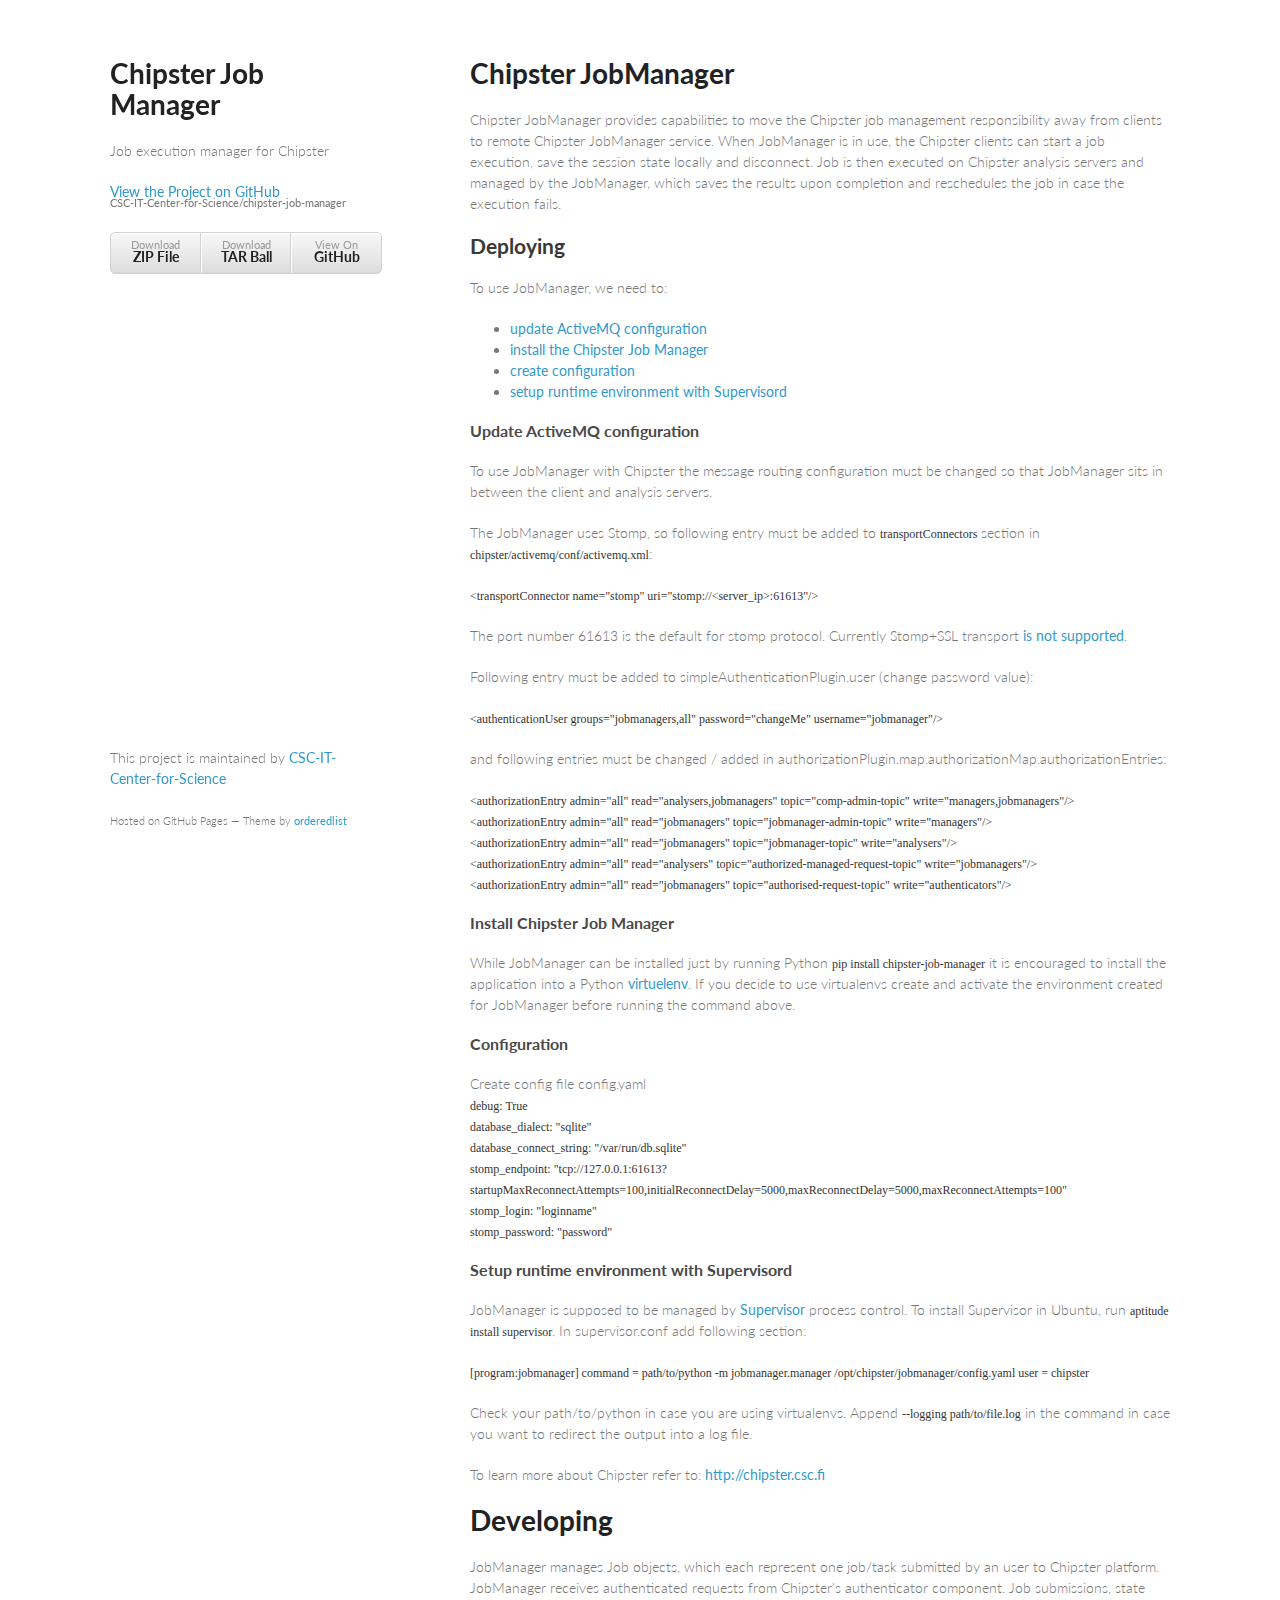
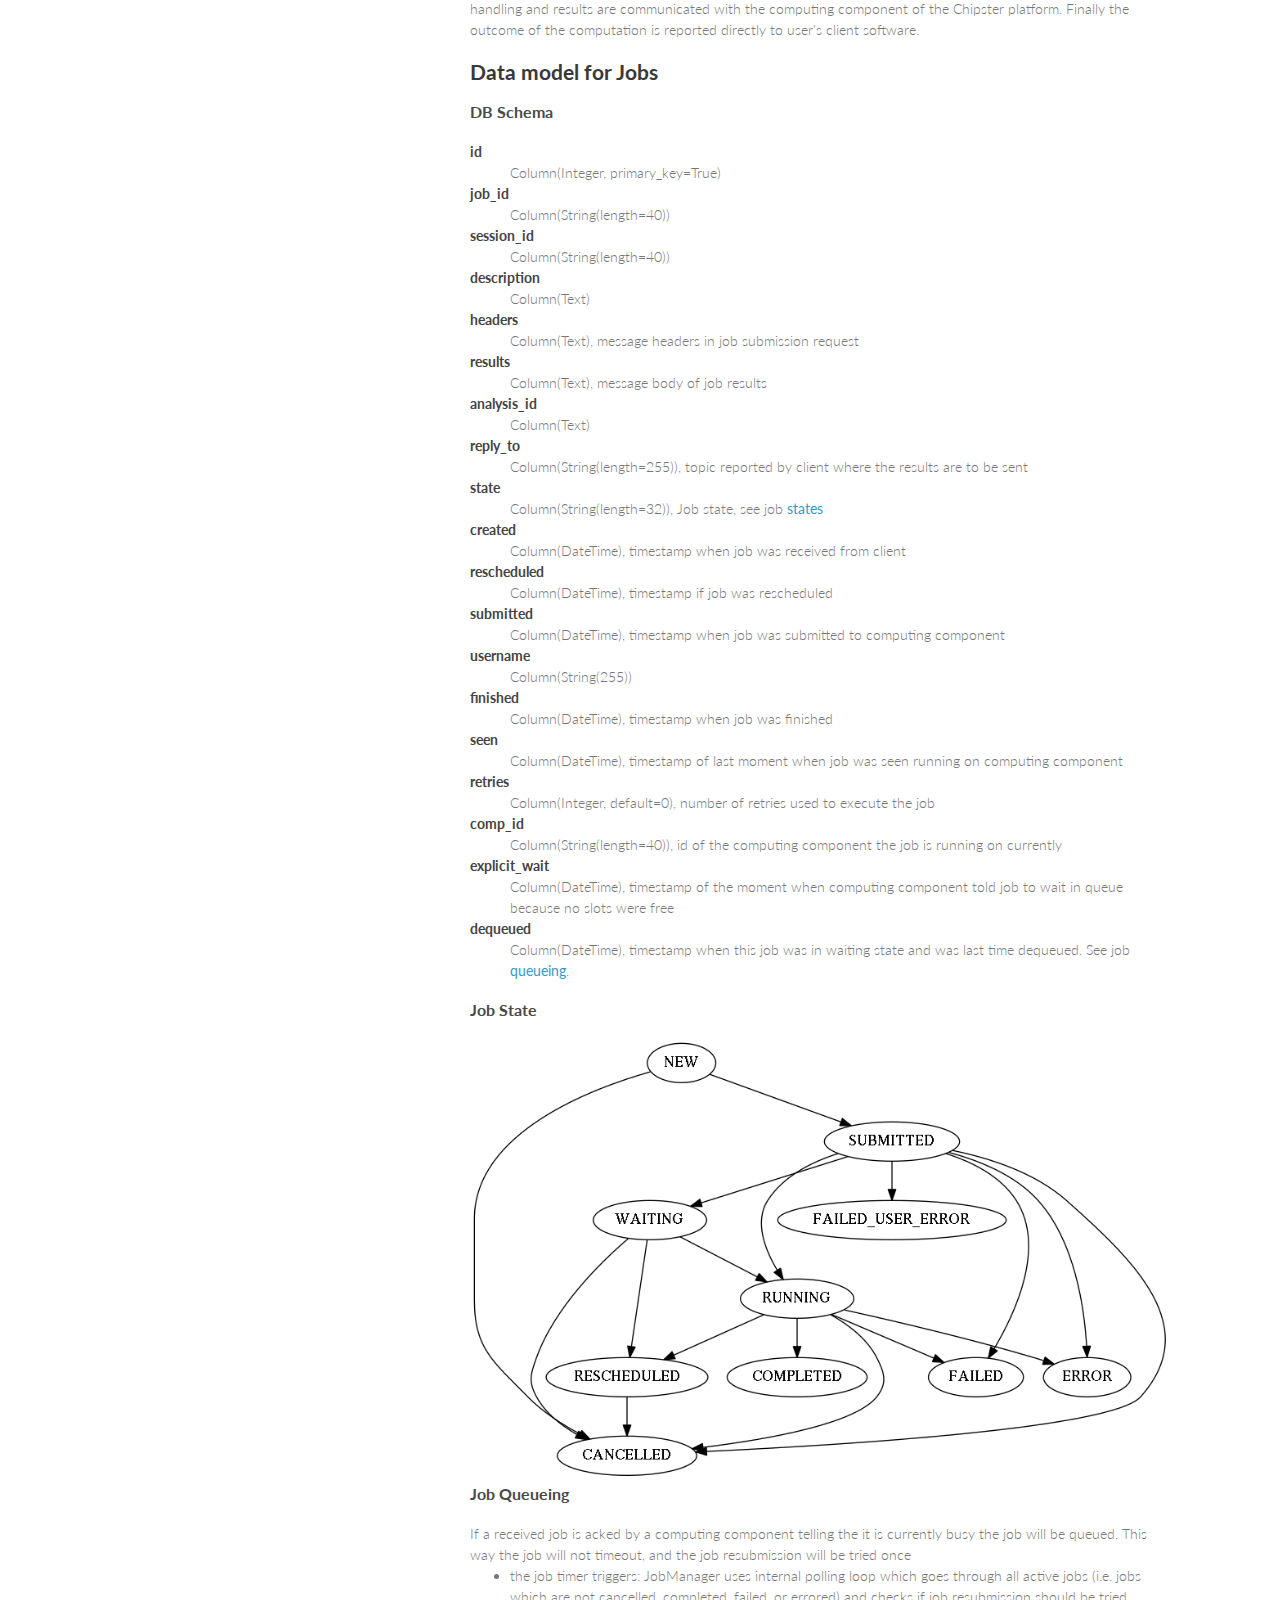
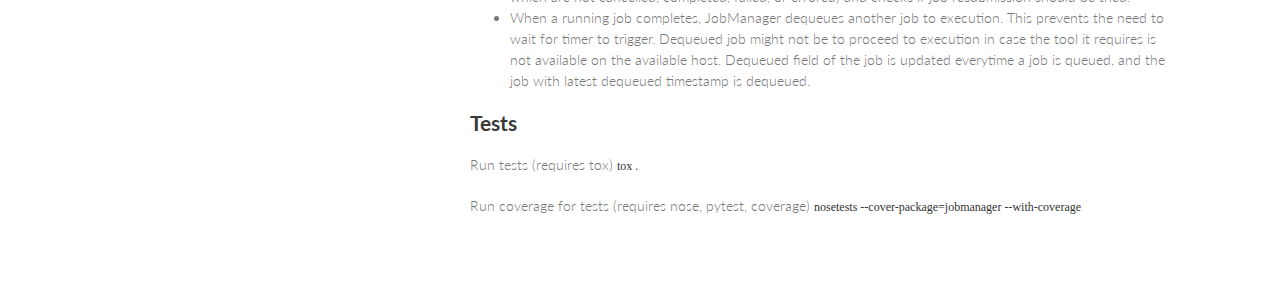
<file: index.html>
<!doctype html>
<html>
  <head>
    <meta charset="utf-8">
    <meta http-equiv="X-UA-Compatible" content="chrome=1">
    <title>Chipster Job Manager by CSC-IT-Center-for-Science</title>

    <link rel="stylesheet" href="stylesheets/styles.css">
    <link rel="stylesheet" href="stylesheets/pygment_trac.css">
    <meta name="viewport" content="width=device-width, initial-scale=1, user-scalable=no">
    <!--[if lt IE 9]>
    <script src="//html5shiv.googlecode.com/svn/trunk/html5.js"></script>
    <![endif]-->
  </head>
  <body>
    <div class="wrapper">
      <header>
        <h1>Chipster Job Manager</h1>
        <p>Job execution manager for Chipster</p>

        <p class="view"><a href="https://github.com/CSC-IT-Center-for-Science/chipster-job-manager">View the Project on GitHub <small>CSC-IT-Center-for-Science/chipster-job-manager</small></a></p>


        <ul>
          <li><a href="https://github.com/CSC-IT-Center-for-Science/chipster-job-manager/zipball/master">Download <strong>ZIP File</strong></a></li>
          <li><a href="https://github.com/CSC-IT-Center-for-Science/chipster-job-manager/tarball/master">Download <strong>TAR Ball</strong></a></li>
          <li><a href="https://github.com/CSC-IT-Center-for-Science/chipster-job-manager">View On <strong>GitHub</strong></a></li>
        </ul>
      </header>
      <section>
<h1>
<a id="chipster-jobmanager" class="anchor" href="#chipster-jobmanager" aria-hidden="true"><span class="octicon octicon-link"></span></a>Chipster JobManager</h1>

<p>Chipster JobManager provides capabilities to move the Chipster job management
responsibility away from clients to remote Chipster JobManager service. When
JobManager is in use, the Chipster clients can start a job execution, save the
session state locally and disconnect. Job is then executed on Chipster analysis
servers and managed by the JobManager, which saves the results upon completion
and reschedules the job in case the execution fails.</p>

<h2>Deploying</h2>

<p>
To use JobManager, we need to:
  <ul>
    <li><a href="#activemq">update ActiveMQ configuration</a></li>
    <li><a href="#pip">install the Chipster Job Manager</a></li>
    <li><a href="#config">create configuration</a></li>
    <li><a href="#supervisor">setup runtime environment with Supervisord</a></li>
  </ul>
</p>

<a name="activemq"></a>
<h3>Update ActiveMQ configuration</h3>

<p>To use JobManager with Chipster the message routing configuration must be
changed so that JobManager sits in between the client and analysis servers.</p>

<p>The JobManager uses Stomp, so following entry must be added to
<code>transportConnectors</code> section in <code>chipster/activemq/conf/activemq.xml</code>:</p>

<p>
<code>
&lt;transportConnector name="stomp" uri="stomp://&lt;server_ip&gt;:61613"/&gt;
</code>
</p>

<p>The port number 61613 is the default for stomp protocol. Currently Stomp+SSL transport <a href="https://github.com/nikipore/stompest/issues/3">is not supported</a>.</p>

<p>
Following entry must be added to simpleAuthenticationPlugin.user (change password value):
</p>
<p>
<code>
    &lt;authenticationUser groups="jobmanagers,all" password="changeMe" username="jobmanager"/&gt;
</code>
</p>

<p>
and following entries must be changed / added in authorizationPlugin.map.authorizationMap.authorizationEntries:
</p>

<p>
<code>
    &lt;authorizationEntry admin="all" read="analysers,jobmanagers" topic="comp-admin-topic" write="managers,jobmanagers"/&gt;<br />
    &lt;authorizationEntry admin="all" read="jobmanagers" topic="jobmanager-admin-topic" write="managers"/&gt;<br />
    &lt;authorizationEntry admin="all" read="jobmanagers" topic="jobmanager-topic" write="analysers"/&gt;<br />
    &lt;authorizationEntry admin="all" read="analysers" topic="authorized-managed-request-topic" write="jobmanagers"/&gt;<br />
    &lt;authorizationEntry admin="all" read="jobmanagers" topic="authorised-request-topic" write="authenticators"/&gt;<br />
</code>
</p>

<a name="pip"></a>
<h3>Install Chipster Job Manager</h3>
<p>
While JobManager can be installed just by running Python <code>pip install chipster-job-manager</code> it is encouraged to install the application into a 
Python <a href="https://virtualenv.pypa.io/en/latest/">virtuelenv</a>. If you decide to use virtualenvs create and activate the environment created for JobManager before running the command above.
</p>

<a name="config"></a>
<h3>Configuration</h3>
Create config file config.yaml
<p>
<code>
debug: True<br />
database_dialect: "sqlite"<br />
database_connect_string: "/var/run/db.sqlite"<br />
stomp_endpoint: "tcp://127.0.0.1:61613?startupMaxReconnectAttempts=100,initialReconnectDelay=5000,maxReconnectDelay=5000,maxReconnectAttempts=100"<br />
stomp_login: "loginname"<br />
stomp_password: "password"<br />
</code>
</p>

<a name="supervisor"></a>
<h3>Setup runtime environment with Supervisord</h3>

<p>
JobManager is supposed to be managed by <a href="http://supervisord.org/">Supervisor</a> process control. To install Supervisor in Ubuntu, run <code>aptitude install supervisor</code>.
In supervisor.conf add following section:
</p>
<p>
<code>
[program:jobmanager]
command = path/to/python -m jobmanager.manager /opt/chipster/jobmanager/config.yaml
user = chipster
</code>
</p>

<p>
Check your path/to/python in case you are using virtualenvs. Append <code>--logging path/to/file.log</code> in the command in case you want to redirect the output into a log file.
</p>


<p>To learn more about Chipster refer to: <a href="http://chipster.csc.fi/">http://chipster.csc.fi</a>
</p>

<h1><a id="developing" class="anchor" href="#developing" aria-hidden="true"><span class="octicon octicon-link"></span></a>Developing</h1>
<p>
JobManager manages Job objects, which each represent one job/task submitted by an user to Chipster platform.
JobManager receives authenticated requests from Chipster's authenticator component. Job submissions, state handling and results are communicated with the computing component of the Chipster platform.
Finally the outcome of the computation is reported directly to user's client software.
</p>

<h2>Data model for Jobs</h2>
<h3>DB Schema</h3>
<dl>
    <dt>id</dt><dd>Column(Integer, primary_key=True)</dd>
    <dt>job_id</dt><dd>Column(String(length=40))</dd>
    <dt>session_id</dt><dd>Column(String(length=40))</dd>
    <dt>description</dt><dd>Column(Text)</dd>
    <dt>headers</dt><dd>Column(Text), <span>message headers in job submission request</span></dd>
    <dt>results</dt><dd>Column(Text), <span>message body of job results</span></dd>
    <dt>analysis_id</dt><dd>Column(Text)</dd>
    <dt>reply_to</dt><dd>Column(String(length=255)), topic reported by client where the results are to be sent</dd>
    <dt>state</dt><dd>Column(String(length=32)), Job state, see job <a href="#states">states</a></dd>
    <dt>created</dt><dd>Column(DateTime), timestamp when job was received from client</dd>
    <dt>rescheduled</dt><dd>Column(DateTime), timestamp if job was rescheduled</dd>
    <dt>submitted</dt><dd>Column(DateTime), timestamp when job was submitted to computing component</dd>
    <dt>username</dt><dd>Column(String(255))</dd>
    <dt>finished</dt><dd>Column(DateTime), timestamp when job was finished</dd>
    <dt>seen</dt><dd>Column(DateTime), timestamp of last moment when job was seen running on computing component</dd>
    <dt>retries</dt><dd>Column(Integer, default=0), number of retries used to execute the job</dd>
    <dt>comp_id</dt><dd>Column(String(length=40)), id of the computing component the job is running on currently</dd>
    <dt>explicit_wait</dt><dd>Column(DateTime), timestamp of the moment when computing component told job to wait in queue because no slots were free</dd>
    <dt>dequeued</dt><dd>Column(DateTime), timestamp when this job was in waiting state and was last time dequeued. See job <a href="#queueing">queueing</a>.</dd>
</dl>

<h3>Job State</h3>
<a name="states">
<img src="img/task_states.png" alt="Job Manager task states, img/task_states.dot for textual representation"/>
</a>

<h3>Job Queueing</h3>
<a name="queueing"></a>
If a received job is acked by a computing component telling the it is currently busy the job will be queued. This way the job will not timeout, and the job resubmission will be tried once 
<ul>
<li>the job timer triggers: JobManager uses internal polling loop which goes through all active jobs (i.e. jobs which are not cancelled, completed, failed, or errored) and checks
    if job resubmission should be tried.
<li>When a running job completes, JobManager dequeues another job to execution. This prevents the need to wait for timer to trigger. Dequeued job might not be to proceed to execution in case the tool it requires is not available on the available host.
Dequeued field of the job is updated everytime a job is queued, and the job with latest dequeued timestamp is dequeued.</li>
</ul>

<h2>Tests</h2>
<p>Run tests (requires tox)
    <code>tox .</code></p>

<p>Run coverage for tests (requires nose, pytest, coverage)
    <code>nosetests --cover-package=jobmanager --with-coverage</code></p>
      </section>
      <footer>
        <p>This project is maintained by <a href="https://github.com/CSC-IT-Center-for-Science">CSC-IT-Center-for-Science</a></p>
        <p><small>Hosted on GitHub Pages &mdash; Theme by <a href="https://github.com/orderedlist">orderedlist</a></small></p>
      </footer>
    </div>
    <script src="javascripts/scale.fix.js"></script>
    
  </body>
</html>
</file>
<file: stylesheets/styles.css>
@import url(https://fonts.googleapis.com/css?family=Lato:300italic,700italic,300,700);

body {
  padding:50px;
  font:14px/1.5 Lato, "Helvetica Neue", Helvetica, Arial, sans-serif;
  color:#777;
  font-weight:300;
}

h1, h2, h3, h4, h5, h6 {
  color:#222;
  margin:0 0 20px;
}

p, ul, ol, table, pre, dl {
  margin:0 0 20px;
}

h1, h2, h3 {
  line-height:1.1;
}

h1 {
  font-size:28px;
}

h2 {
  color:#393939;
}

h3, h4, h5, h6 {
  color:#494949;
}

a {
  color:#39c;
  font-weight:400;
  text-decoration:none;
}

a small {
  font-size:11px;
  color:#777;
  margin-top:-0.6em;
  display:block;
}

.wrapper {
  width:1060px;
  margin:0 auto;
}

blockquote {
  border-left:1px solid #e5e5e5;
  margin:0;
  padding:0 0 0 20px;
  font-style:italic;
}

code, pre {
  font-family:Monaco, Bitstream Vera Sans Mono, Lucida Console, Terminal;
  color:#333;
  font-size:12px;
}

pre {
  padding:8px 15px;
  background: #f8f8f8;  
  border-radius:5px;
  border:1px solid #e5e5e5;
  overflow-x: auto;
}

table {
  width:100%;
  border-collapse:collapse;
}

th, td {
  text-align:left;
  padding:5px 10px;
  border-bottom:1px solid #e5e5e5;
}

dt {
  color:#444;
  font-weight:700;
}

th {
  color:#444;
}

img {
  max-width:100%;
}

header {
  width:270px;
  float:left;
  position:fixed;
}

header ul {
  list-style:none;
  height:40px;
  
  padding:0;
  
  background: #eee;
  background: -moz-linear-gradient(top, #f8f8f8 0%, #dddddd 100%);
  background: -webkit-gradient(linear, left top, left bottom, color-stop(0%,#f8f8f8), color-stop(100%,#dddddd));
  background: -webkit-linear-gradient(top, #f8f8f8 0%,#dddddd 100%);
  background: -o-linear-gradient(top, #f8f8f8 0%,#dddddd 100%);
  background: -ms-linear-gradient(top, #f8f8f8 0%,#dddddd 100%);
  background: linear-gradient(top, #f8f8f8 0%,#dddddd 100%);
  
  border-radius:5px;
  border:1px solid #d2d2d2;
  box-shadow:inset #fff 0 1px 0, inset rgba(0,0,0,0.03) 0 -1px 0;
  width:270px;
}

header li {
  width:89px;
  float:left;
  border-right:1px solid #d2d2d2;
  height:40px;
}

header ul a {
  line-height:1;
  font-size:11px;
  color:#999;
  display:block;
  text-align:center;
  padding-top:6px;
  height:40px;
}

strong {
  color:#222;
  font-weight:700;
}

header ul li + li {
  width:88px;
  border-left:1px solid #fff;
}

header ul li + li + li {
  border-right:none;
  width:89px;
}

header ul a strong {
  font-size:14px;
  display:block;
  color:#222;
}

section {
  width:700px;
  float:right;
  padding-bottom:50px;
}

small {
  font-size:11px;
}

hr {
  border:0;
  background:#e5e5e5;
  height:1px;
  margin:0 0 20px;
}

footer {
  width:270px;
  float:left;
  position:fixed;
  bottom:50px;
}

@media print, screen and (max-width: 960px) {
  
  div.wrapper {
    width:auto;
    margin:0;
  }
  
  header, section, footer {
    float:none;
    position:static;
    width:auto;
  }
  
  header {
    padding-right:320px;
  }
  
  section {
    border:1px solid #e5e5e5;
    border-width:1px 0;
    padding:20px 0;
    margin:0 0 20px;
  }
  
  header a small {
    display:inline;
  }
  
  header ul {
    position:absolute;
    right:50px;
    top:52px;
  }
}

@media print, screen and (max-width: 720px) {
  body {
    word-wrap:break-word;
  }
  
  header {
    padding:0;
  }
  
  header ul, header p.view {
    position:static;
  }
  
  pre, code {
    word-wrap:normal;
  }
}

@media print, screen and (max-width: 480px) {
  body {
    padding:15px;
  }
  
  header ul {
    display:none;
  }
}

@media print {
  body {
    padding:0.4in;
    font-size:12pt;
    color:#444;
  }
}
</file>
<file: stylesheets/pygment_trac.css>
.highlight  { background: #ffffff; }
.highlight .c { color: #999988; font-style: italic } /* Comment */
.highlight .err { color: #a61717; background-color: #e3d2d2 } /* Error */
.highlight .k { font-weight: bold } /* Keyword */
.highlight .o { font-weight: bold } /* Operator */
.highlight .cm { color: #999988; font-style: italic } /* Comment.Multiline */
.highlight .cp { color: #999999; font-weight: bold } /* Comment.Preproc */
.highlight .c1 { color: #999988; font-style: italic } /* Comment.Single */
.highlight .cs { color: #999999; font-weight: bold; font-style: italic } /* Comment.Special */
.highlight .gd { color: #000000; background-color: #ffdddd } /* Generic.Deleted */
.highlight .gd .x { color: #000000; background-color: #ffaaaa } /* Generic.Deleted.Specific */
.highlight .ge { font-style: italic } /* Generic.Emph */
.highlight .gr { color: #aa0000 } /* Generic.Error */
.highlight .gh { color: #999999 } /* Generic.Heading */
.highlight .gi { color: #000000; background-color: #ddffdd } /* Generic.Inserted */
.highlight .gi .x { color: #000000; background-color: #aaffaa } /* Generic.Inserted.Specific */
.highlight .go { color: #888888 } /* Generic.Output */
.highlight .gp { color: #555555 } /* Generic.Prompt */
.highlight .gs { font-weight: bold } /* Generic.Strong */
.highlight .gu { color: #800080; font-weight: bold; } /* Generic.Subheading */
.highlight .gt { color: #aa0000 } /* Generic.Traceback */
.highlight .kc { font-weight: bold } /* Keyword.Constant */
.highlight .kd { font-weight: bold } /* Keyword.Declaration */
.highlight .kn { font-weight: bold } /* Keyword.Namespace */
.highlight .kp { font-weight: bold } /* Keyword.Pseudo */
.highlight .kr { font-weight: bold } /* Keyword.Reserved */
.highlight .kt { color: #445588; font-weight: bold } /* Keyword.Type */
.highlight .m { color: #009999 } /* Literal.Number */
.highlight .s { color: #d14 } /* Literal.String */
.highlight .na { color: #008080 } /* Name.Attribute */
.highlight .nb { color: #0086B3 } /* Name.Builtin */
.highlight .nc { color: #445588; font-weight: bold } /* Name.Class */
.highlight .no { color: #008080 } /* Name.Constant */
.highlight .ni { color: #800080 } /* Name.Entity */
.highlight .ne { color: #990000; font-weight: bold } /* Name.Exception */
.highlight .nf { color: #990000; font-weight: bold } /* Name.Function */
.highlight .nn { color: #555555 } /* Name.Namespace */
.highlight .nt { color: #000080 } /* Name.Tag */
.highlight .nv { color: #008080 } /* Name.Variable */
.highlight .ow { font-weight: bold } /* Operator.Word */
.highlight .w { color: #bbbbbb } /* Text.Whitespace */
.highlight .mf { color: #009999 } /* Literal.Number.Float */
.highlight .mh { color: #009999 } /* Literal.Number.Hex */
.highlight .mi { color: #009999 } /* Literal.Number.Integer */
.highlight .mo { color: #009999 } /* Literal.Number.Oct */
.highlight .sb { color: #d14 } /* Literal.String.Backtick */
.highlight .sc { color: #d14 } /* Literal.String.Char */
.highlight .sd { color: #d14 } /* Literal.String.Doc */
.highlight .s2 { color: #d14 } /* Literal.String.Double */
.highlight .se { color: #d14 } /* Literal.String.Escape */
.highlight .sh { color: #d14 } /* Literal.String.Heredoc */
.highlight .si { color: #d14 } /* Literal.String.Interpol */
.highlight .sx { color: #d14 } /* Literal.String.Other */
.highlight .sr { color: #009926 } /* Literal.String.Regex */
.highlight .s1 { color: #d14 } /* Literal.String.Single */
.highlight .ss { color: #990073 } /* Literal.String.Symbol */
.highlight .bp { color: #999999 } /* Name.Builtin.Pseudo */
.highlight .vc { color: #008080 } /* Name.Variable.Class */
.highlight .vg { color: #008080 } /* Name.Variable.Global */
.highlight .vi { color: #008080 } /* Name.Variable.Instance */
.highlight .il { color: #009999 } /* Literal.Number.Integer.Long */

.type-csharp .highlight .k { color: #0000FF }
.type-csharp .highlight .kt { color: #0000FF }
.type-csharp .highlight .nf { color: #000000; font-weight: normal }
.type-csharp .highlight .nc { color: #2B91AF }
.type-csharp .highlight .nn { color: #000000 }
.type-csharp .highlight .s { color: #A31515 }
.type-csharp .highlight .sc { color: #A31515 }
</file>
